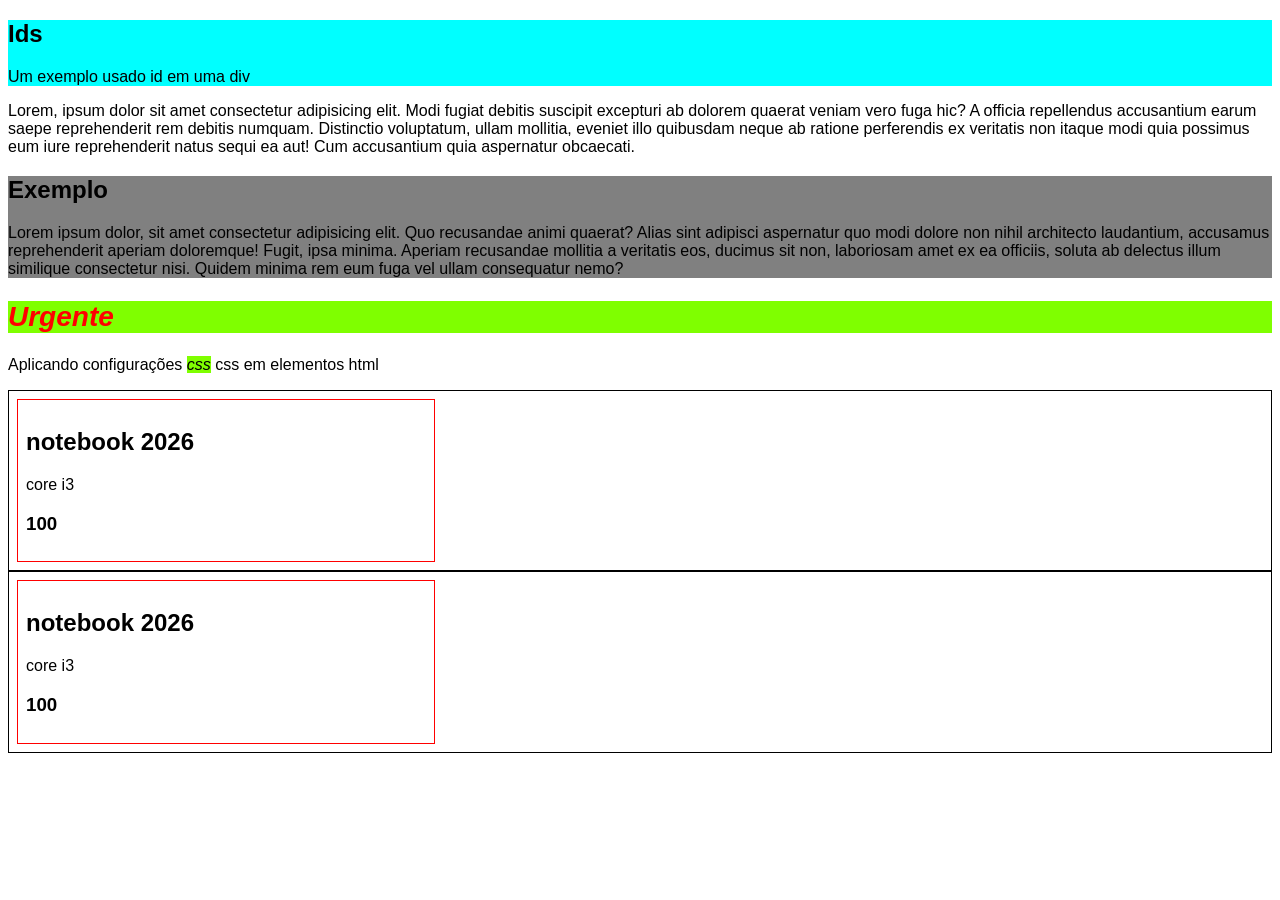
<file: 280426/index.html>
<!DOCTYPE html>
<html lang="pt_br">
<head>
    <meta charset="UTF-8">
    <meta name="viewport" content="width=device-width, initial-scale=1.0">
    <link rel="stylesheet" href="estilo.css">
    <title>ids e classes </title>
    
</head>

<body>
    <div id="conteudo-id">
     <h2>
     Ids
      </h2>
     <p>Um exemplo usado id em uma div </p>

    </div>
 <div>
     <p>Lorem, ipsum dolor sit amet consectetur adipisicing elit. Modi fugiat debitis suscipit excepturi ab dolorem quaerat veniam vero fuga hic? A officia repellendus accusantium earum saepe reprehenderit rem debitis numquam.
     Distinctio voluptatum, ullam mollitia, eveniet illo quibusdam neque ab ratione perferendis ex veritatis non itaque modi quia possimus eum iure reprehenderit natus sequi ea aut! Cum accusantium quia aspernatur obcaecati.</p>
 </div>
 <div>
     <div class="gab">
        <h2> Exemplo</h2>
        <p>Lorem ipsum dolor, sit amet consectetur adipisicing elit. Quo recusandae animi quaerat? Alias sint adipisci aspernatur quo modi dolore non nihil architecto laudantium, accusamus reprehenderit aperiam doloremque! Fugit, ipsa minima.
        Aperiam recusandae mollitia a veritatis eos, ducimus sit non, laboriosam amet ex ea officiis, soluta ab delectus illum similique consectetur nisi. Quidem minima rem eum fuga vel ullam consequatur nemo?</p>
     </div>
     
 </div>  
 <div>
    <h2 class="importante destaque" >Urgente</h2>
    <p>Aplicando configurações <span class="destaque">css</span> css em elementos html </p>
 </div>
</body>
<body>
    <div id="principal"> 
        <div class="produto">
           <h2>notebook 2026</h2>
           <p>core i3</p>
           <h3>100</h3>
        </div>
    </div>
    <div id="principal"> 
        <div class="produto">
           <h2>notebook 2026</h2>
           <p>core i3</p>
           <h3>100</h3>
        </div>
    </div>


</body>
</html>
</file>
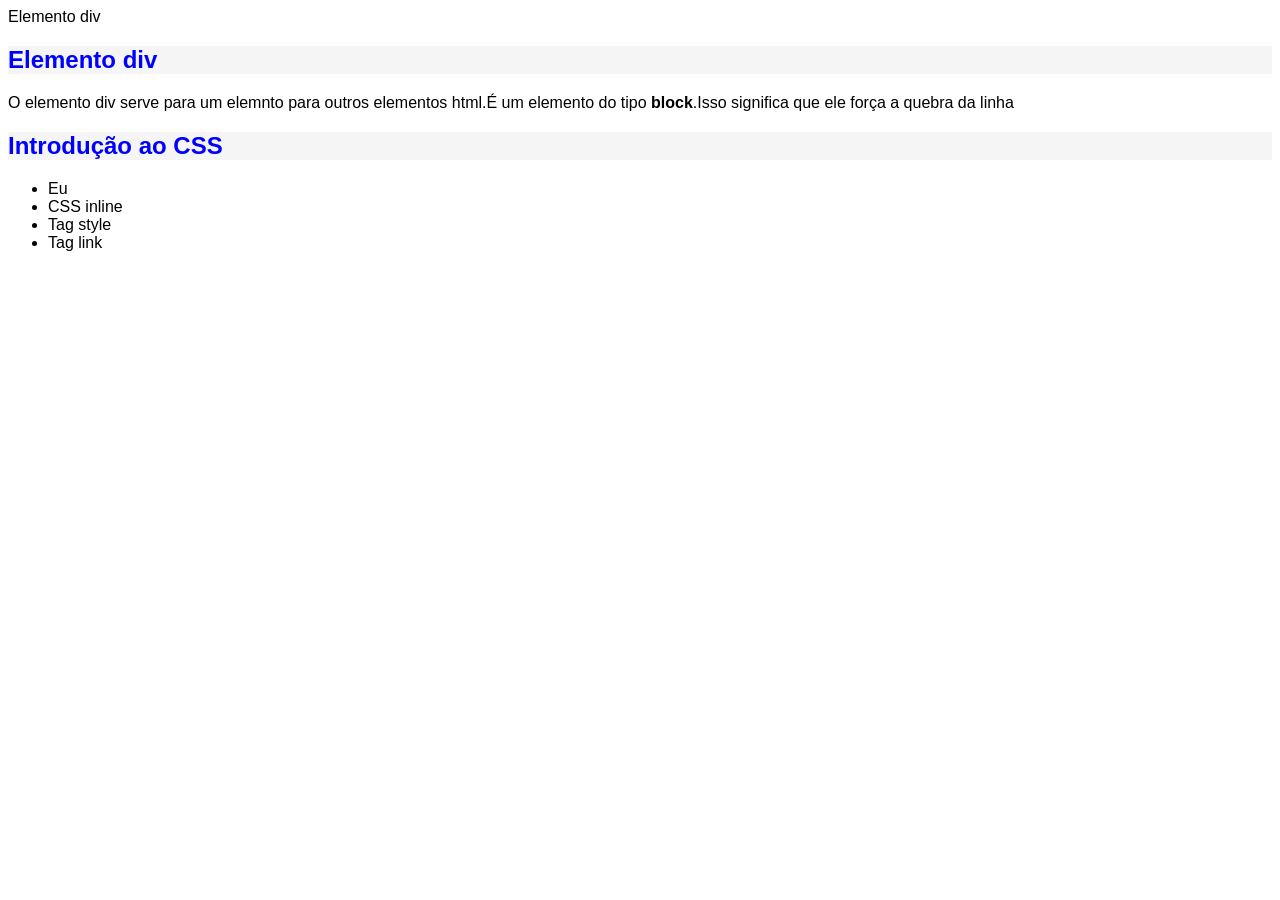
<file: aula1404/index.html>
<!DOCTYPE html>
<html lang="pt_br">
<head>
    <meta charset="UTF-8">
    <meta name="viewport" content="width=device-width, initial-scale=1.0">
    <link rel="stylesheet" href="estilo.css">
    <title>Aula1404</title>
    <style>
        h2{
            color: blue;
           
            background-color:whitesmoke;
        }
        div{

        }

    </style>
</head>
<body>
    <div>Elemento div</div>
    <h2>Elemento div</h2>
    <p>
        O elemento div serve para um elemnto para outros elementos html.É um elemento do tipo <strong>block</strong>.Isso significa que ele força a quebra da linha 
    </p>
</body>

<div>

    <h2>Introdução ao CSS</h2>
</div>
<ul>

    <li>Eu </li>

    <li>CSS inline</li>
    <li>Tag style</li>
    <li>Tag link</li>


</ul>
</html>
</file>
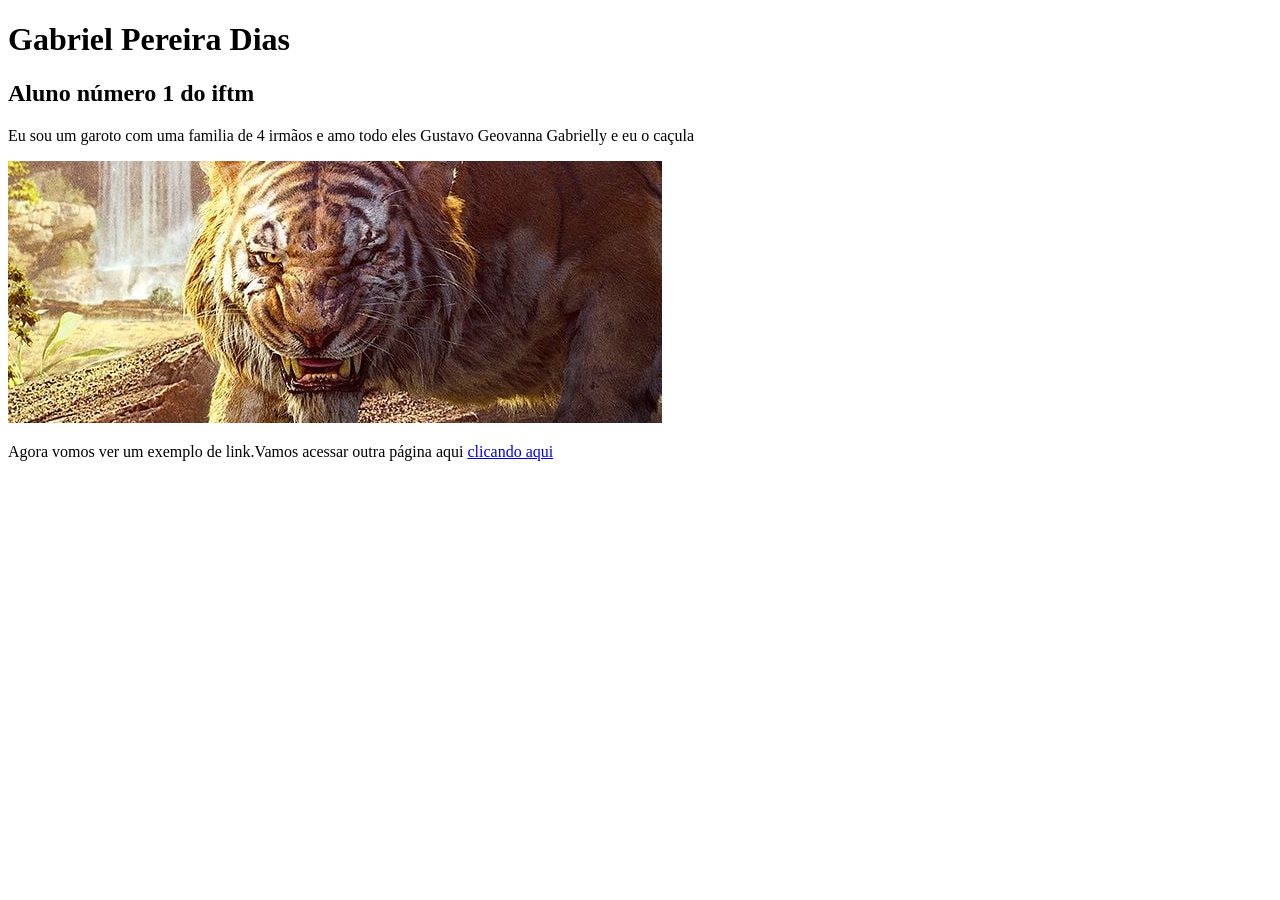
<file: aula24326/index.html>
<!DOCTYPE html>
<html lang="pt_br">
<head>
    <meta charset="UTF-8">
    <meta name="viewport" content="width=device-width, initial-scale=1.0">
    <title>Aula de programação 24/03/26 </title>
    <link rel="icon" type="image/x-icon" href="img/images.png">
</head>
<body>
    <h1>Gabriel Pereira Dias</h1>
    <h2>Aluno número 1 do iftm </h2>
    <p> Eu sou um garoto com uma familia de 4 irmãos e amo todo eles Gustavo Geovanna Gabrielly e eu o caçula  </p>
    <img src="img/379507.jpg" alt="imagem e um personagem de um anime ">
<p>Agora vomos ver um exemplo de link.Vamos acessar outra página aqui 
    
<a href="pagina2.html"> clicando aqui</a>
</p>

</body>
</html>
</file>
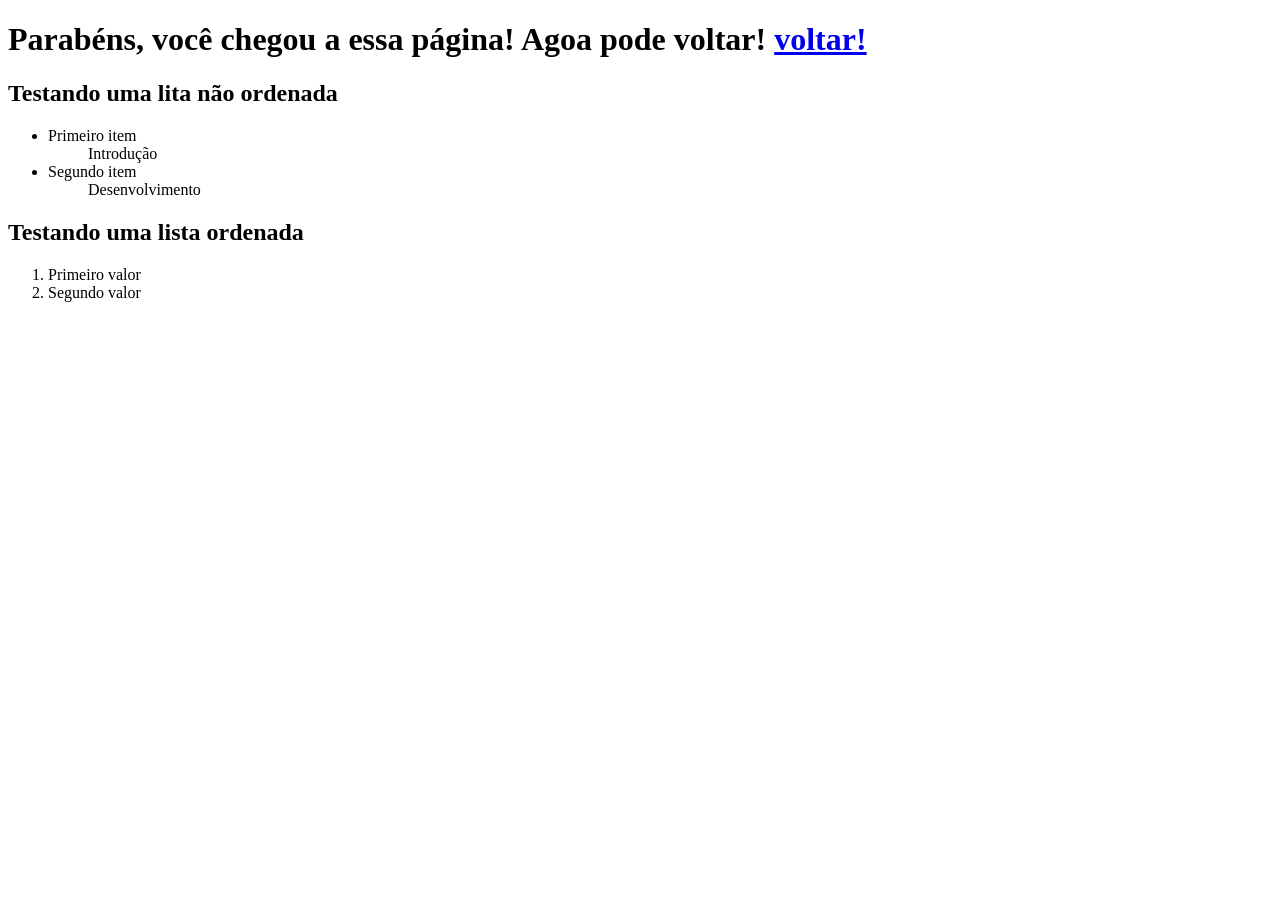
<file: aula24326/pagina2.html>
<!DOCTYPE html>
<html lang="pt_br">
<head>
    <meta charset="UTF-8">
    <meta name="viewport" content="width=device-width, initial-scale=1.0">
    <title>Página secreta </title>
</head>
<body>
    <h1>Parabéns, você chegou a essa página! Agoa pode voltar!
<a href="index.html">voltar!</a></h1>
    <h2>Testando uma lita não ordenada</h2>
    <ul>
<li>Primeiro item </li>
<ul>Introdução</ul>
<li>Segundo item </li>
<ul>Desenvolvimento</ul>

    </ul>
    <h2>Testando uma lista ordenada</h2>
    <ol>
        <li>Primeiro valor </li>
        <li>Segundo valor </li>
    </ol>
</body>
</html>
</file>
<file: 280426/estilo.css>
body{
     font-family:Arial, Helvetica, sans-serif ;
}
#conteudo-id{
    background-color: aqua;
}
body{
    color:black;
}
.gab{
    background-color: grey;

}
div{
    color:black;
}
.importante{
    font-size: 28px;
    font-weight: 800;
    color: red;
}
.destaque{
    background-color: chartreuse;
    font-style: italic;
}
#principal{
    border: 1px solid black;
    padding: 8px;

}
.produto{
 border: 1px solid red;
 width: 400px;
 display: inline-block;
 padding: 8px;
}
</file>
<file: aula1404/estilo.css>
body{
    font-family:"Arial"
}
</file>
